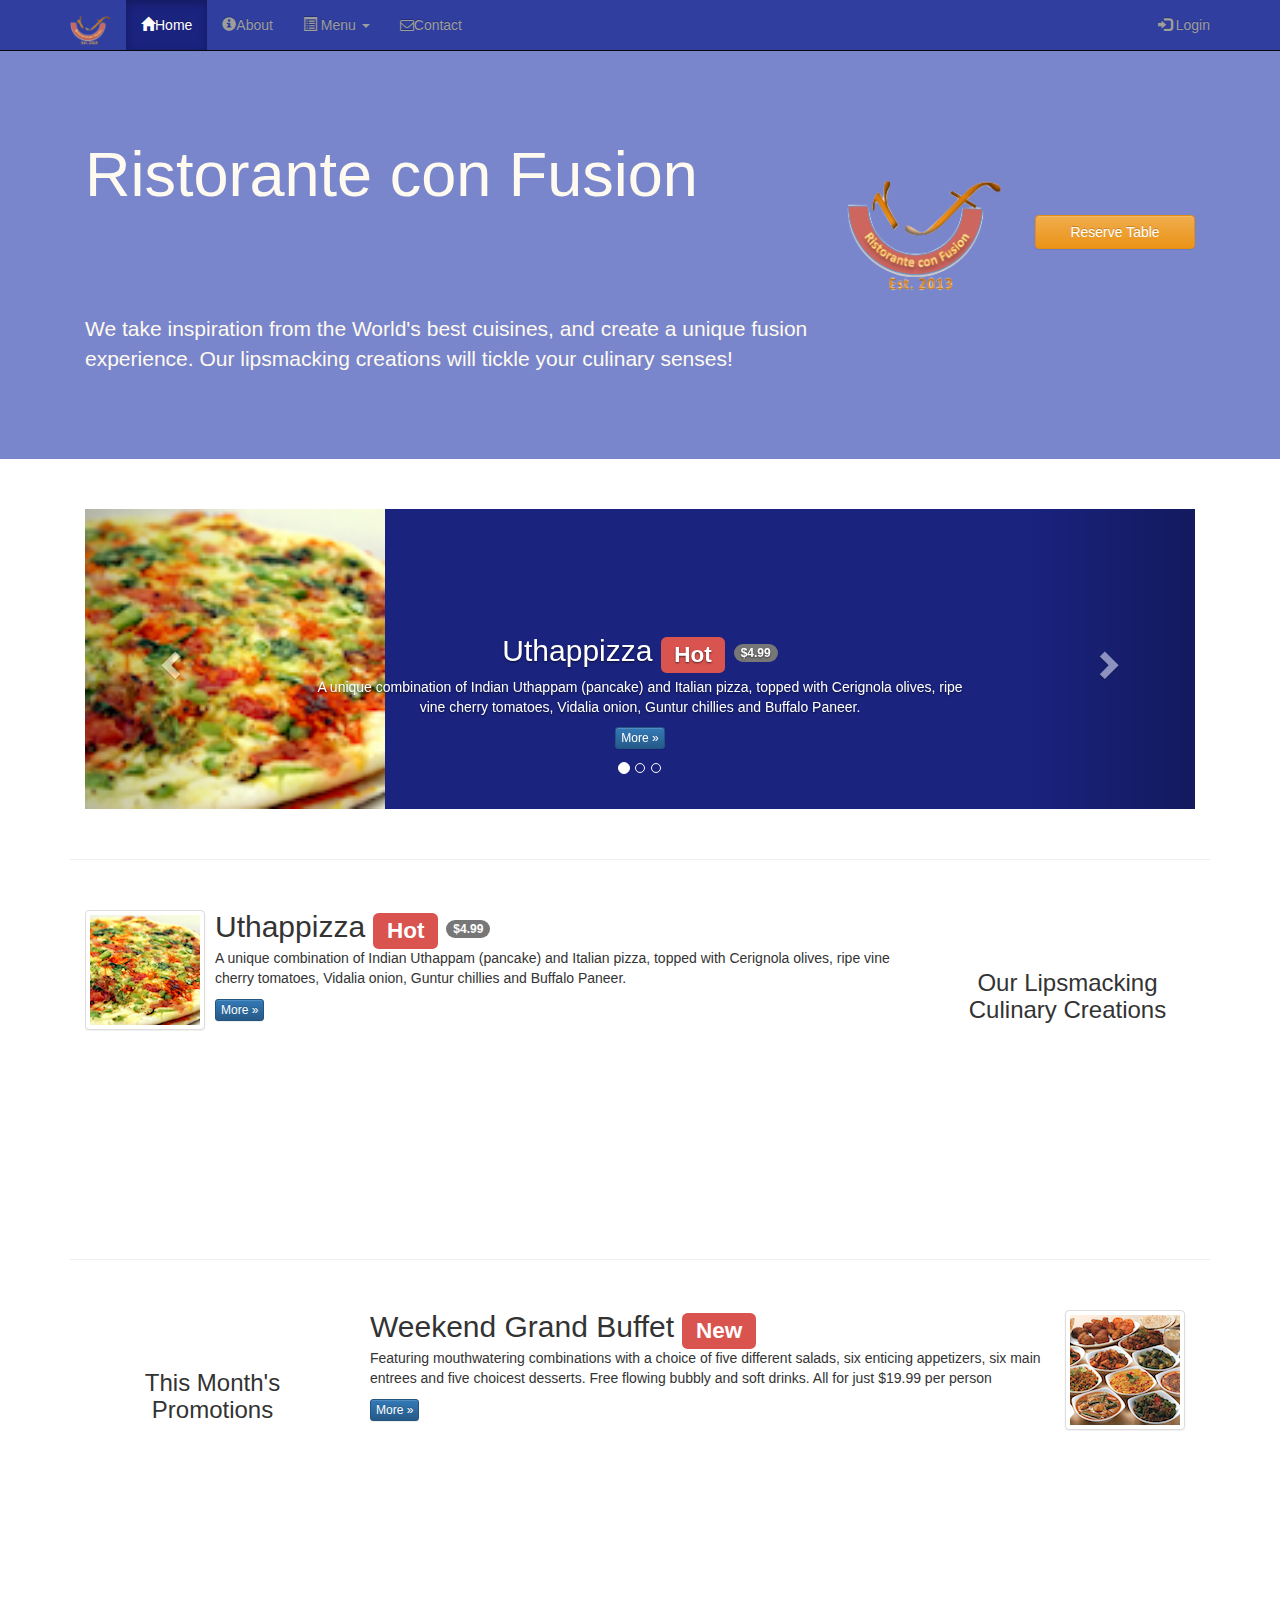
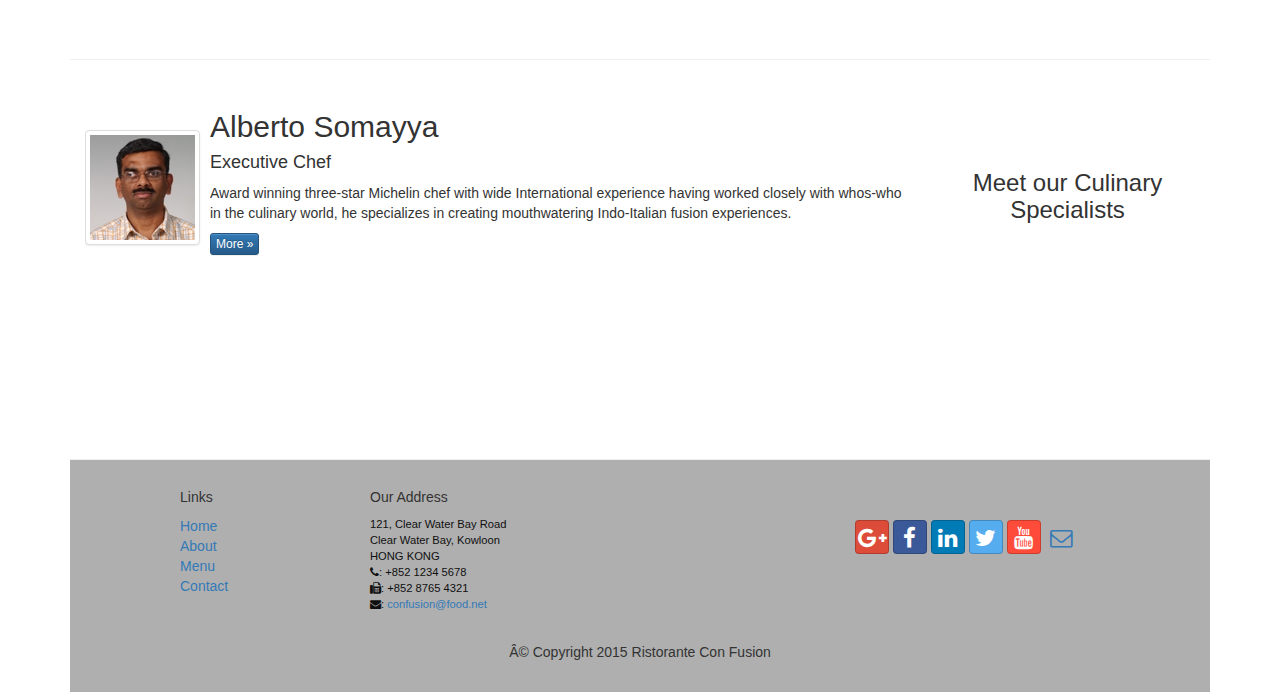
<file: conFusion/index.html>
<!DOCTYPE html>
<!-- saved from url=(0077)https://d396qusza40orc.cloudfront.net/phoenixassets/web-frameworks/index.html -->
<html lang="en">
<head>
 <meta charset="utf-8">
    <meta http-equiv="X-UA-Compatible" content="IE=edge">
    <meta name="viewport" content="width=device-width, initial-scale=1">
    <!-- The above 3 meta tags *must* come first in the head; any other head 
         content must come *after* these tags -->

    <title>Ristorante Con Fusion</title>

            <!-- Bootstrap -->
    <link href="css/bootstrap.min.css" rel="stylesheet">
    <link href="css/bootstrap-theme.min.css" rel="stylesheet">
    <link rel="stylesheet" type="text/css" href="css/mystyles.css">
       <link href="css/font-awesome.min.css" rel="stylesheet">
    <link href="css/bootstrap-social.css" rel="stylesheet">

    <!-- HTML5 shim and Respond.js for IE8 support of HTML5 elements and media queries -->
    <!-- WARNING: Respond.js doesn't work if you view the page via file:// -->
    <!--[if lt IE 9]>
      <script src="https://oss.maxcdn.com/html5shiv/3.7.2/html5shiv.min.js"></script>
      <script src="https://oss.maxcdn.com/respond/1.4.2/respond.min.js"></script>
    <![endif]-->
</head>

<body>

        <nav class="navbar navbar-inverse navbar-fixed-top" role="navigation">
            <div class="container">
               <div class="navbar-header">
                    <button type="button" class="navbar-toggle collapsed" data-toggle="collapse" data-target="#navbar" aria-expanded="false" aria-controls="navbar">
                        <span class="sr-only">Toggle navigation</span>
                        <span class="icon-bar"></span>
                        <span class="icon-bar"></span>
                        <span class="icon-bar"></span>
                    </button>
                    <a class="navbar-brand" href="index.html"><img src="img/logo.png" height=30 width=41></a>
                </div>
                <div id="navbar" class="navbar-collapse collapse">
                <ul class="nav navbar-nav">
                    <li class="active"><a href="index.html"><span class="glyphicon glyphicon-home" aria-hidden="true"></span>Home</a></li>
                    <li><a href="aboutus.html"><span class="glyphicon glyphicon-info-sign" aria-hidden="true"></span>About</a></li>
                      <li class="dropdown">
                        <a href="#" class="dropdown-toggle" data-toggle="dropdown"
                         role="button" aria-haspopup="true" aria-expanded="false"><span class="glyphicon glyphicon-list-alt" aria-hidden="true"></span>
                         Menu <span class="caret"></span></a>
                        <ul class="dropdown-menu">
                            <li><a href="#">Appetizers</a></li>
                            <li><a href="#">Main Courses</a></li>
                            <li><a href="#">Desserts</a></li>
                            <li><a href="#">Drinks</a></li>
                            <li role="separator" class="divider"></li>
                            <li class="dropdown-header">Specials</li>
                            <li><a href="#">Lunch Buffet</a></li>
                            <li><a href="#">Weekend Brunch</a></li>
                        </ul>
                     </li>
                    <li><a href="contactus.html"><i class="fa fa-envelope-o"></i>Contact</a></li>

                </ul>

                <ul class="nav navbar-nav navbar-right">
                <li><a data-toggle="modal" data-target="#loginModal"><span class="glyphicon glyphicon-log-in"></span> Login</a></li>
                	


                </ul>

                
                    </div>
                </div>
            </div>
        </nav> 
      
      <div id="loginModal" class="modal fade" role="dialog">
      <div class="modal-dialog">
      <!--Modal content-->

      <div class="modal-content">
      <div class="modal-header">
      <button type="button" class="close" data-dismiss="modal">&times;</button>

      <h4 class="modal-title">
      	
       Login

      </h4>
      	
        </div>
      	
      	<div class="modal-body">

      		<form class="form-inline">
                  <div class="form-group">
                   <label class="sr-only" for="email"> Email address</label>
                   <input type="email" class="form-control " id="email" placeholder="Enter email">
                    </div>
                   <div class="form-group">
                    <label class="sr-only" for="password"> Password</label>
                     <input type="password" class="form-control " id="pwd" placeholder="Enter password">
                     </div>
                       <div class="checkbox">
                   <label><input type="checkbox" name="approve" value=""> Remember me
                   </label>
                   </div>
                   <button type="submit" class="btn btn-info">Sign in</button> 
                   <button type="button" class="btn btn-default " data-dismiss="modal">Cancel</button>
                    
                    </form>
               </div>


          </div>
      	
          </div>
      	

 </div>


 <header class="jumbotron">

        <!-- Main component for a primary marketing message or call to action -->

        <div class="container">
            <div class="row row-header">
                <div class="col-xs-12 col-sm-8">
                    <h1>Ristorante con Fusion</h1>
                    <p style="padding:40px;"></p>
                    <p>We take inspiration from the World's best cuisines, and create a unique fusion experience. Our lipsmacking creations will tickle your culinary senses!</p>
                </div>
                <div class="col-xs-12 col-sm-2">
                    <p style="padding:20px;"></p>
                    <img src="img/logo.png" class="img-responsive">  
                </div>
                <div class="col-xs-12 col-sm-2">
                 <p style="padding:40px;"></p>
              
                <a type="button" data-toggle="modal" data-target="#reserveModal"  class="btn btn-warning btn-block" >Reserve Table</a>	

                </div>
          

             </div>
    
        </div>

             <div id="reserveModal" class="modal fade" role="dialog">
      <div class="modal-dialog">
      <!--Modal content-->

      <div class="modal-content">
      <div class="modal-header">
      <button type="button" class="close" data-dismiss="modal">&times;</button>

      <h4 class="modal-title" style="color: black;">
        
       Reserve Table

      </h4>
        
        </div>
        
        <div class="modal-body">

         <form>
     <label style="color: black;">Number of Guests </label> &nbsp;
    <div class="radio-inline">
      <label style="color: black;"> <input type="radio" name="number" => 1</label>
    </div>
    <div class="radio-inline">
      <label style="color: black;"><input type="radio" name="number"> 2</label>
    </div>
    <div class="radio-inline">
      <label style="color: black;"><input type="radio" name="number"> 3</label>
    </div>
    <div class="radio-inline">
      <label style="color: black;"><input type="radio" name="number"> 4</label>
    </div>
    <div class="radio-inline">
      <label style="color: black;"> <input type="radio" name="number"> 5</label>
    </div>
    <div class="radio-inline">
      <label style="color: black;"><input type="radio" name="number"> 6</label>
    </div>
    <br> <br>
     </form>

         <form class="form-inline">
                  
                   <label style="color: black;margin-right:23px;">Date and Time </label> &nbsp;

                  <div class="form-group  has-feedback">
    
                   <input type="text" class="form-control" id="date" placeholder="Date">
                   <span class="glyphicon glyphicon-calendar form-control-feedback" style="color: black;"></span>
                    </div>
                   

                    <div class="form-group  has-feedback">
    
                   <input type="text" class="form-control" id="time" placeholder="Time">
                   <span class="glyphicon glyphicon-time form-control-feedback" style="color: black;"></span>
                    </div>
                  
         </form> 
         <br>

            <div class="form-group">
                        <label style="color: black; margin-right:72px;">Section</label> &nbsp;
                        
                            <div class="btn-group" data-toggle="buttons">
                                <label class="btn btn-success active">
                                    <input type="radio" name="section" id="section-non-smoking" autocomplete="off" checked> Non-Smoking
                                </label>
                                <label class="btn btn-danger">
                                    <input type="radio" name="section" id="section-smoking" autocomplete="off"> Smoking
                                </label>
                            
                        </div>
                    </div>
     

         <br>


         <form class="inline">
           <div class="form-group">
          <button type="submit" class="btn btn-primary " style="margin-left:135px;">Reserve</button>
          <button type="submit" class="btn btn-default" data-dismiss="modal" style="color: black;">Cancel</button>
          </div>
         


         </form>

         <div class="alert alert-warning alert-dismissible" role="alert">
     <button type="button" class="close" data-dismiss="alert" aria-lable="Close">
     <span aria-hidden="true">&times;</span>
      
     </button>
     <strong>Warning:</strong>:Please <a href="tel+85212345678" class="alert-link"> call</a> us to reserve for more than six guests.
      
     </div>



               </div>


          </div>
        
          </div>
        

 </div>
    </header>

    <div class="container">

    <div class="row row-content">
     <div class="col-xs-12">
         <div id="mycarousel" class="carousel slide" data-ride="carousel">
          <!-- Indicators -->
                <ol class="carousel-indicators">
                    <li data-target="#mycarousel" data-slide-to="0" class="active"></li>
                    <li data-target="#mycarousel" data-slide-to="1"></li>
                    <li data-target="#mycarousel" data-slide-to="2"></li>
                </ol>
          <!--Wrapper for slides -->
    <div class="carousel-inner" role="listbox">
    <div class="item active">
    <img class="img-responsive" alt="Uthappizza" src="img/uthappizza.png">
    <div class="carousel-caption">
    <h2 >Uthappizza <span class="label label-danger">Hot</span> <span class="badge"> $4.99</span></h2>
                        <p>A unique combination of Indian Uthappam (pancake) and
                          Italian pizza, topped with Cerignola olives, ripe vine
                          cherry tomatoes, Vidalia onion, Guntur chillies and
                          Buffalo Paneer.</p>
                        <p><a class="btn btn-primary btn-xs" href="#">More &raquo;</a></p>
    	
    </div>
    </div>
    
    
    <div class="item">
    <img class="img-responsive" alt="Buffet" src="img/buffet.png" >
    <div class="carousel-caption">
      <h2>Weekend Grand Buffet <span class="label label-danger">New</span> </h2>
                        <p>Featuring mouthwatering combinations with a choice of five different salads, six enticing appetizers, six main entrees and five choicest desserts. Free flowing bubbly and soft drinks. All for just $19.99 per person </p>
                        <p><a class="btn btn-primary btn-xs" href="#">More &raquo;</a></p>
    	
    </div>
    	
    </div>
         
     <div class="item">
    <img class="img-responsive" src="img/alberto.png" alt="Alberto Somayya">
    <div class="carousel-caption">
                    <h2>Alberto Somayya</h2>
                        <h4>Executive Chef</h4>
                        <p>Award winning three-star Michelin chef with wide
                         International experience having worked closely with
                         whos-who in the culinary world, he specializes in
                          creating mouthwatering Indo-Italian fusion experiences.
                         </p>
                        <p><a class="btn btn-primary btn-xs" href="#">More &raquo;</a></p>
    	

    </div>
    </div>


    </div>
                      <!-- Controls -->
                <a class="left carousel-control" href="#mycarousel" role="button" data-slide="prev">
                    <span class="glyphicon glyphicon-chevron-left" aria-hidden="true"></span>
                    <span class="sr-only">Previous</span>
                </a>
                <a class="right carousel-control" href="#mycarousel" role="button" data-slide="next">
                    <span class="glyphicon glyphicon-chevron-right" aria-hidden="true"></span>
                    <span class="sr-only">Next</span>
                </a>


    </div>

    </div>
    </div>
    


    <div class="row row-content">
        
            <div class="col-xs-12 col-sm-3 col-sm-push-9">
                <p style="padding:20px;"></p>
                <h3 align="center">Our Lipsmacking Culinary Creations</h3>
            </div>
            <div class="col-xs-12 col-sm-9 col-sm-pull-3">
                                <div class="media">
                    <div class="media-left media-middle">
                        <a href="#">
                        <img class="media-object img-thumbnail"
                         src="img/uthappizza.png" alt="Uthappizza">
                        </a>
                    </div>
                    <div class="media-body">
                        <h2 class="media-heading">Uthappizza <span class="label label-danger">Hot</span> <span class="badge"> $4.99</span></h2>
                        <p>A unique combination of Indian Uthappam (pancake) and
                          Italian pizza, topped with Cerignola olives, ripe vine
                          cherry tomatoes, Vidalia onion, Guntur chillies and
                          Buffalo Paneer.</p>
                        <p><a class="btn btn-primary btn-xs" href="#">More &raquo;</a></p>
                    </div>
                </div>
            </div>
        

     </div>


        <div class="row row-content">
            <div class="col-xs-12 col-sm-3">
                <p style="padding:20px;"></p>
                <h3 align="center">This Month's Promotions</h3>
            </div>
            <div class="col-xs-12 col-sm-9">


                 <div class="media">
                <div class="media-body">
                        <h2 class="media-heading">Weekend Grand Buffet <span class="label label-danger">New</span> </h2>
                        <p>Featuring mouthwatering combinations with a choice of five different salads, six enticing appetizers, six main entrees and five choicest desserts. Free flowing bubbly and soft drinks. All for just $19.99 per person </p>
                        <p><a class="btn btn-primary btn-xs" href="#">More &raquo;</a></p>
                    </div>

                     <div class="media-left media-middle">
                        <a href="#">
                        <img class="media-object img-thumbnail"
                         src="img/buffet.png" alt="Buffet">
                        </a>
                    </div>

                </div>







            </div>
        </div>

        <div class="row row-content">
            <div class="col-xs-12 col-sm-3 col-sm-push-9">
                <p style="padding:20px;"></p>
                <h3 align="center">Meet our Culinary Specialists</h3>
            </div>
            <div class="col-xs-12 col-sm-9 col-sm-pull-3">
                                <div class="media">
                    <div class="media-left media-middle">
                        <a href="#">
                        <img class="media-object img-thumbnail"
                         src="img/alberto.png" alt="Alberto Somayya">
                        </a>
                    </div>
                    <div class="media-body">
                        <h2 class="media-heading">Alberto Somayya</h2>
                        <h4>Executive Chef</h4>
                        <p>Award winning three-star Michelin chef with wide
                         International experience having worked closely with
                         whos-who in the culinary world, he specializes in
                          creating mouthwatering Indo-Italian fusion experiences.
                         </p>
                        <p><a class="btn btn-primary btn-xs" href="#">More &raquo;</a></p>
                    </div>
                </div>
            </div>
        </div>
    
    </div>



    <footer>
        <div class="container">
            <div class="row row-footer">             
                <div class="col-xs-5 col-xs-offset-1 col-sm-2 col-sm-offset-1">
                    <h5>Links</h5>
                    <ul class="list-unstyled">
                        <li><a href="https://d396qusza40orc.cloudfront.net/phoenixassets/web-frameworks/index.html#">Home</a></li>
                        <li><a href="https://d396qusza40orc.cloudfront.net/phoenixassets/web-frameworks/index.html#">About</a></li>
                        <li><a href="https://d396qusza40orc.cloudfront.net/phoenixassets/web-frameworks/index.html#">Menu</a></li>
                        <li><a href="https://d396qusza40orc.cloudfront.net/phoenixassets/web-frameworks/index.html#">Contact</a></li>
                    </ul>
                </div>
                <div class="col-xs-6 col-sm-5">
                    <h5>Our Address</h5>
                    <address>
		              121, Clear Water Bay Road<br>
		              Clear Water Bay, Kowloon<br>
		              HONG KONG<br>
		              <i class="fa fa-phone"></i>: +852 1234 5678<br>
		              <i class="fa fa-fax"></i>: +852 8765 4321<br>
		              <i class="fa fa-envelope"></i>: <a href="mailto:confusion@food.net">confusion@food.net</a>
		           </address>
                </div>
                <div class="col-xs-12 col-sm-4">
                    <div class="nav navbar-nav" style="padding: 40px 10px;">
                        <a class="btn btn-social-icon btn-google-plus" href="http://google.com/+"><i class="fa fa-google-plus"></i></a>
                        <a class="btn btn-social-icon btn-facebook" href="http://www.facebook.com/profile.php?id="><i class="fa fa-facebook"></i></a>
                        <a class="btn btn-social-icon btn-linkedin" href="http://www.linkedin.com/in/"><i class="fa fa-linkedin"></i></a>
                        <a class="btn btn-social-icon btn-twitter" href="http://twitter.com/"><i class="fa fa-twitter"></i></a>
                        <a class="btn btn-social-icon btn-youtube" href="http://youtube.com/"><i class="fa fa-youtube"></i></a>
                         <a class="btn btn-social-icon " href="mailto:"><i class="fa fa-envelope-o"></i></a>
                      
                        
                    </div>
                </div>
                <div class="col-xs-12">
                    <p style="padding:10px;"></p>
                    <p align="center">Â© Copyright 2015 Ristorante Con Fusion</p>
                </div>
            </div>
        </div>
    </footer>

 <!-- jQuery (necessary for Bootstrap's JavaScript plugins) -->
    <script src="https://ajax.googleapis.com/ajax/libs/jquery/1.11.3/jquery.min.js"></script>
    <!-- Include all compiled plugins (below), or include individual files as needed -->
    <script src="js/bootstrap.min.js"></script>
       <script>
        $(document).ready(function(){
        $('[data-toggle="tooltip"]').tooltip();
         });
    </script>

</body>


</html>
</file>
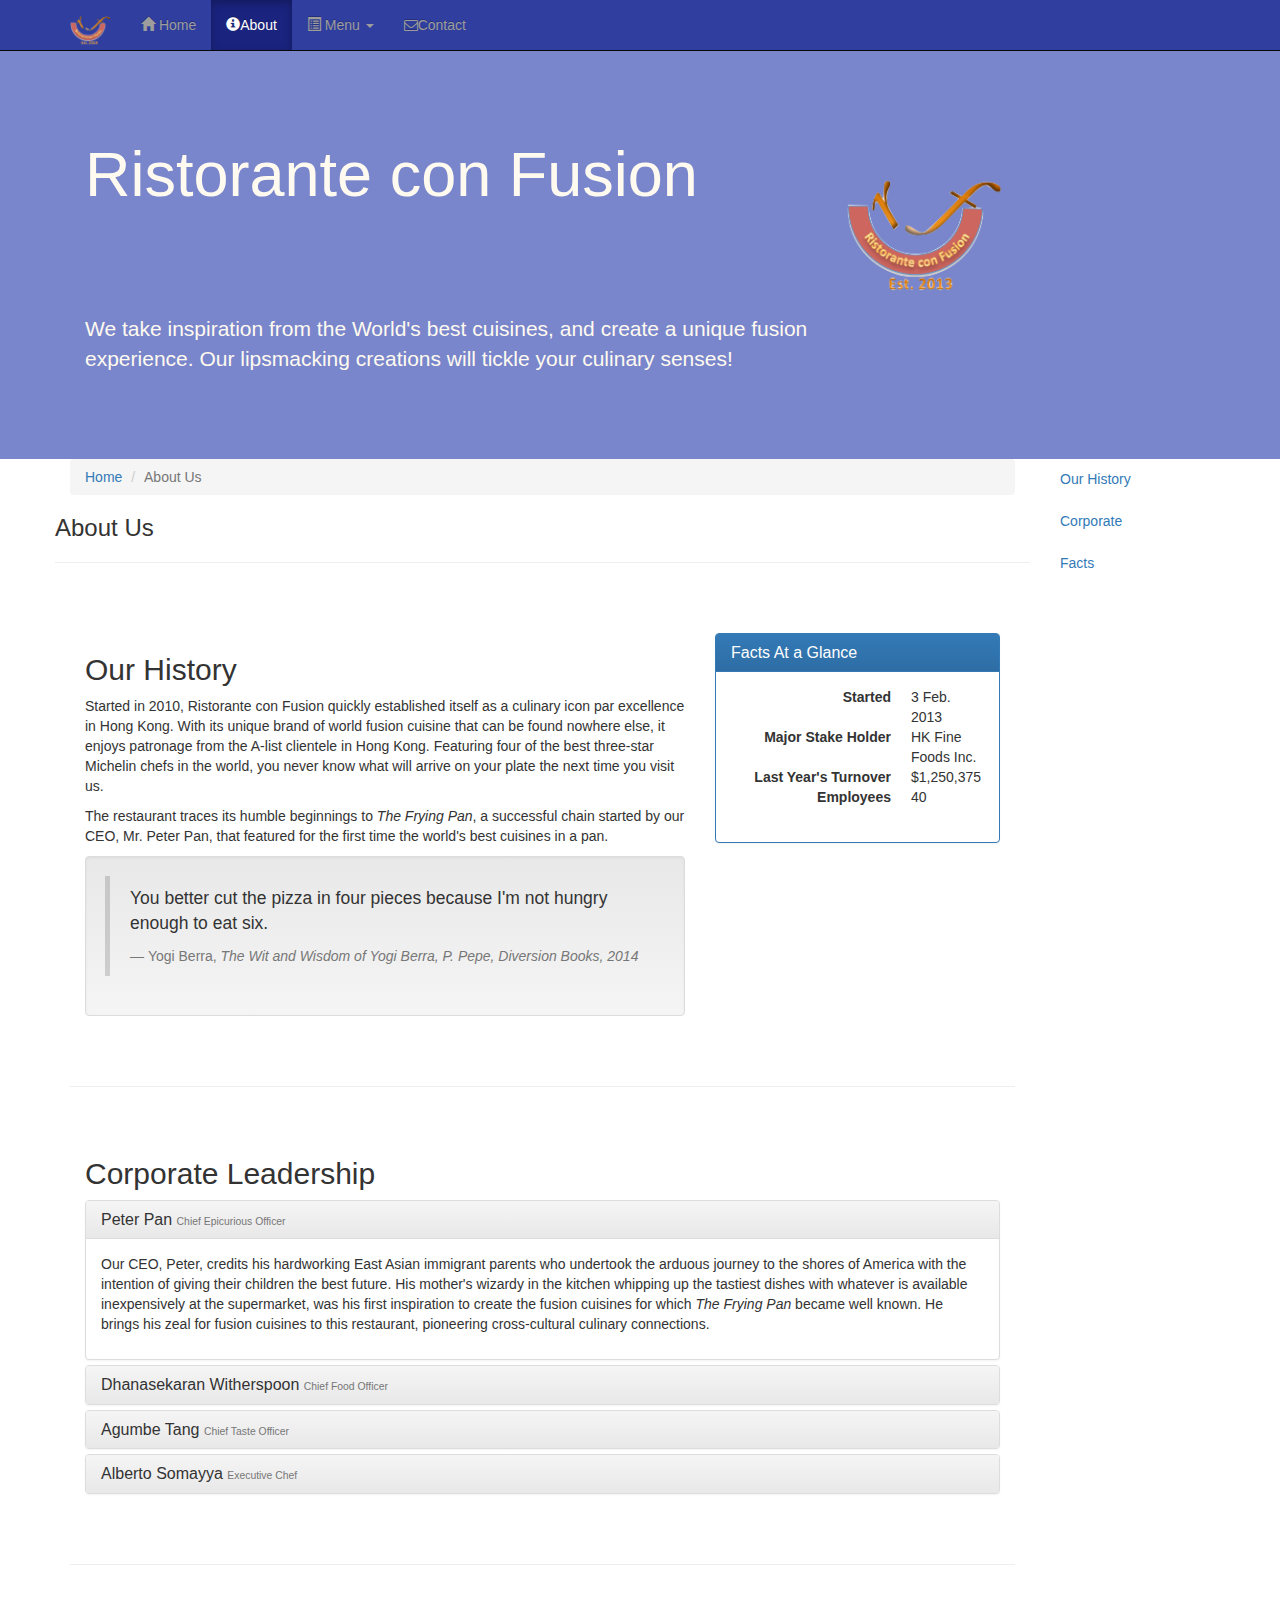
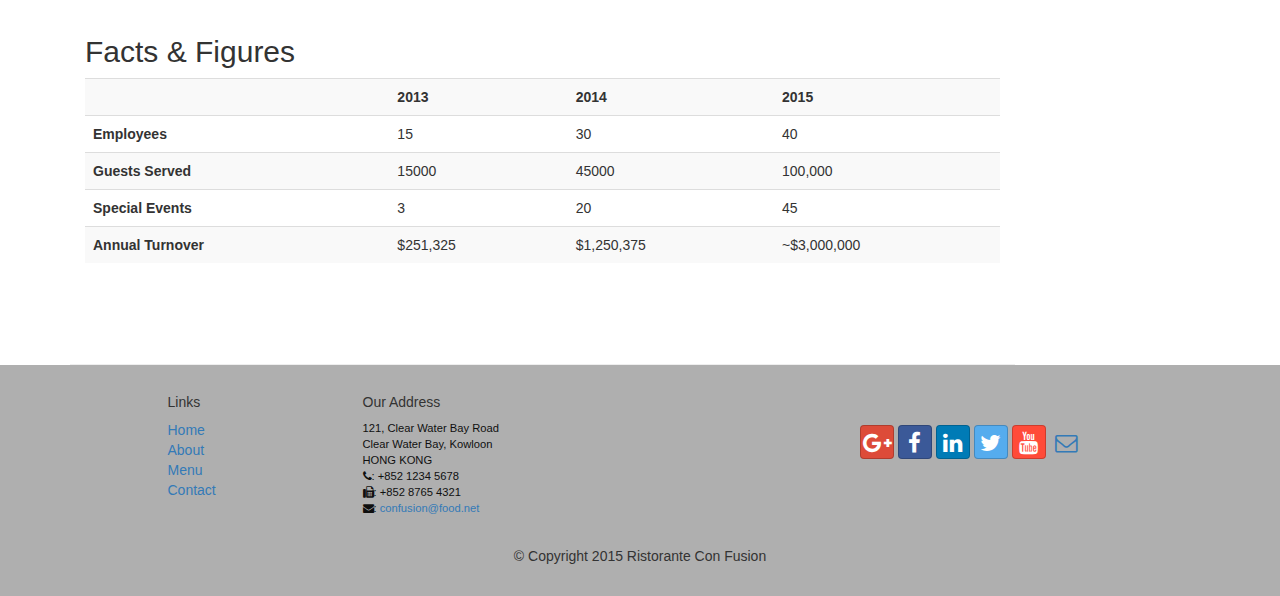
<file: conFusion/aboutus.html>
<!DOCTYPE html>
<html lang="en">

<head>
     <meta charset="utf-8">
    <meta http-equiv="X-UA-Compatible" content="IE=edge">
    <meta name="viewport" content="width=device-width, initial-scale=1">
    <!-- The above 3 meta tags *must* come first in the head; any other head 
         content must come *after* these tags -->
    <title>Ristorante Con Fusion: About Us</title>
        <!-- Bootstrap -->
    <link href="css/bootstrap.min.css" rel="stylesheet">
    <link href="css/bootstrap-theme.min.css" rel="stylesheet">
    <link href="css/font-awesome.min.css" rel="stylesheet">
    <link href="css/bootstrap-social.css" rel="stylesheet">
    <link href="css/mystyles.css" rel="stylesheet">

    <!-- HTML5 shim and Respond.js for IE8 support of HTML5 elements and media queries -->
    <!-- WARNING: Respond.js doesn't work if you view the page via file:// -->
    <!--[if lt IE 9]>
      <script src="https://oss.maxcdn.com/html5shiv/3.7.2/html5shiv.min.js"></script>
      <script src="https://oss.maxcdn.com/respond/1.4.2/respond.min.js"></script>
    <![endif]-->
</head>

<body  data-spy="scroll" data-target="#myScrollspy" data-offset="200">
    <nav class="navbar navbar-inverse navbar-fixed-top" role="navigation">
        <div class="container">
            <div class="navbar-header">
                <button type="button" class="navbar-toggle collapsed" data-toggle="collapse" data-target="#navbar" aria-expanded="false" aria-controls="navbar">
                    <span class="sr-only">Toggle navigation</span>
                    <span class="icon-bar"></span>
                    <span class="icon-bar"></span>
                    <span class="icon-bar"></span>
                </button>
                <a class="navbar-brand" href="index.html"><img src="img/logo.png" height=30 width=41></a>
            </div>
            <div id="navbar" class="navbar-collapse collapse">
                <ul class="nav navbar-nav">
                    <li ><a href="index.html"><span class="glyphicon glyphicon-home"
                         aria-hidden="true"></span> Home</a></li>
                    <li class="active"><a href="#"><span class="glyphicon glyphicon-info-sign" aria-hidden="true"></span>About</a></li>
                    <li class="dropdown">
                        <a href="#" class="dropdown-toggle" data-toggle="dropdown"
                         role="button" aria-haspopup="true" aria-expanded="false"><span class="glyphicon glyphicon-list-alt" aria-hidden="true"></span>
                         Menu <span class="caret"></span></a>
                        <ul class="dropdown-menu">
                            <li><a href="#">Appetizers</a></li>
                            <li><a href="#">Main Courses</a></li>
                            <li><a href="#">Desserts</a></li>
                            <li><a href="#">Drinks</a></li>
                            <li role="separator" class="divider"></li>
                            <li class="dropdown-header">Specials</li>
                            <li><a href="#">Lunch Buffet</a></li>
                            <li><a href="#">Weekend Brunch</a></li>
                        </ul>
                    </li>
                    <li><a href="contactus.html"><i class="fa fa-envelope-o"></i>Contact</a></li>
                </ul>
            </div>
        </div>
    </nav>  
    <header class="jumbotron">

        <!-- Main component for a primary marketing message or call to action -->

        <div class="container">
            <div class="row row-header">
                <div class="col-xs-12 col-sm-8">
                    <h1>Ristorante con Fusion</h1>
                    <p style="padding:40px;"></p>
                    <p>We take inspiration from the World's best cuisines, and create a unique fusion experience. Our lipsmacking creations will tickle your culinary senses!</p>
                </div>
                <div class="col-xs-12 col-sm-2">
                    <p style="padding:20px;"></p>
                    <img src="img/logo.png" class="img-responsive">  
                </div>
            </div>
        </div>
    </header>

    <div class="container">
        <div class="row">
            <div class="col-xs-12 col-sm-10">
        <div class="row">
            <div class="col-xs-12">
               <ul class="breadcrumb">
               <li><a href="index.html">Home</a></li>
        
               <li class="active">About Us</li>
</ul>
            </div>
            <div>
               <h3>About Us</h3>
               <hr>
            </div>
        </div>
        
        <div  id="history" class="row row-content"> 
            <div class="col-xs-12 col-sm-6 col-lg-8">
                <h2>Our History</h2>
                <p>Started in 2010, Ristorante con Fusion quickly established itself as a culinary icon par excellence in Hong Kong. With its unique brand of world fusion cuisine that can be found nowhere else, it enjoys patronage from the A-list clientele in Hong Kong.  Featuring four of the best three-star Michelin chefs in the world, you never know what will arrive on your plate the next time you visit us.</p>
                <p>The restaurant traces its humble beginnings to <em>The Frying Pan</em>, a successful chain started by our CEO, Mr. Peter Pan, that featured for the first time the world's best cuisines in a pan.</p>

                    <div class="well">
                    <blockquote>
                        <p>You better cut the pizza in four pieces because
                            I'm not hungry enough to eat six.</p>
                        <footer>Yogi Berra,
                          <cite>The Wit and Wisdom of Yogi Berra,
                            P. Pepe, Diversion Books, 2014</cite>
                        </footer>
                    </blockquote>
                </div>

            </div>
            <div class="col-xs-12 col-sm-6 col-lg-4">
                                <div class="panel panel-primary">
                    <div class="panel-heading">
                        <h3 class="panel-title">Facts At a Glance </h3>
                    </div>
                    <div class="panel-body">
                        <dl class="dl-horizontal">
                            <dt>Started</dt>
                            <dd>3 Feb. 2013</dd>
                            <dt>Major Stake Holder</dt>
                            <dd>HK Fine Foods Inc.</dd>
                            <dt>Last Year's Turnover</dt>
                            <dd>$1,250,375</dd>
                            <dt>Employees</dt>
                            <dd>40</dd>
                       </dl>
                    </div>
                </div>

            </div>
        </div>


        <div id="corporate" class="row row-content" >
            <div class="col-xs-12 ">

                <h2>Corporate Leadership</h2>
                   <div class="panel-group" id="accordion" role="tablist" aria-multiselectable="true">
                
                       <div class="panel panel-default">
                        <div class="panel-heading" role="tab" id="headingPeter">
                            <h3 class="panel-title">
                                <a role="button" data-toggle="collapse"
                                     data-parent="#accordion" href="#peter"
                                     aria-expanded="true" aria-controls="peter">
                                    Peter Pan <small>Chief Epicurious Officer</small></a>
                            </h3>
                        </div>
                        <div role="tabpanel" class="panel-collapse collapse in"
                             id="peter"    aria-labelledby="headingPeter">
                            <div class="panel-body">
                                <p>Our CEO, Peter, credits his hardworking East Asian immigrant parents who undertook the arduous journey to the shores of America with the intention of giving their children the best future. His mother's wizardy in the kitchen whipping up the tastiest dishes with whatever is available inexpensively at the supermarket, was his first inspiration to create the fusion cuisines for which <em>The Frying Pan</em> became well known. He brings his zeal for fusion cuisines to this restaurant, pioneering cross-cultural culinary connections.  </p>
                            </div>
                        </div>
                    </div>

                          <div class="panel panel-default">
                        <div class="panel-heading" role="tab" id="headingDanny">
                            <h3 class="panel-title">
                                <a role="button" data-toggle="collapse"
                                     data-parent="#accordion" href="#danny"
                                     aria-expanded="true" aria-controls="danny">
                                    Dhanasekaran Witherspoon  <small>Chief Food Officer</small></a>
                            </h3>
                        </div>
                        <div role="tabpanel" class="panel-collapse collapse"
                             id="danny"    aria-labelledby="headingDanny">
                            <div class="panel-body">
                                <p>Our CFO, Danny, as he is affectionately referred to by his colleagues, comes from a long established family tradition in farming and produce. His experiences growing up on a farm in the Australian outback gave him great appreciation for varieties of food sources. As he puts it in his own words, <em>Everything that runs, wins, and everything that stays, pays!</em>  </p>
                            </div>
                        </div>
                    </div>

                        <div class="panel panel-default">
                        <div class="panel-heading" role="tab" id="headingAgumbe">
                            <h3 class="panel-title">
                                <a role="button" data-toggle="collapse"
                                     data-parent="#accordion" href="#agumbe"
                                     aria-expanded="true" aria-controls="agumbe">
                                    Agumbe Tang <small>Chief Taste Officer</small></a>
                            </h3>
                        </div>
                        <div role="tabpanel" class="panel-collapse collapse"
                             id="agumbe"    aria-labelledby="headingAgumbe">
                            <div class="panel-body">
                              <p>Blessed with the most discerning gustatory sense, Agumbe, our CFO, personally ensures that every dish that we serve meets his exacting tastes. Our chefs dread the tongue lashing that ensues if their dish does not meet his exacting standards. He lives by his motto, <em>You click only if you survive my lick.</em></p>
                            </div>
                        </div>
                    </div>

                       <div class="panel panel-default">
                        <div class="panel-heading" role="tab" id="headingAlberto">
                            <h3 class="panel-title">
                                <a role="button" data-toggle="collapse"
                                     data-parent="#accordion" href="#alberto"
                                     aria-expanded="true" aria-controls="alberto">
                                    Alberto Somayya <small>Executive Chef</small></a>
                            </h3>
                        </div>
                        <div role="tabpanel" class="panel-collapse collapse "
                             id="alberto"    aria-labelledby="headingAlberto">
                            <div class="panel-body">
                             <p>Award winning three-star Michelin chef with wide International experience having worked closely with whos-who in the culinary world, he specializes in creating mouthwatering Indo-Italian fusion experiences. He says, <em>Put together the cuisines from the two craziest cultures, and you get a winning hit! Amma Mia!</em></p>
                            </div>
                        </div>
                    </div>
                 
          


            </div>
           
            </div>
            

       </div>

         <div id="facts" class="row row-content">
            <div class="col-xs-12">
                <h2>Facts &amp; Figures</h2>
                  <div class="table-responsive">
                <table class="table table-striped">
                    <tr>
                        <td>&nbsp;</td>
                        <th>2013</th>
                        <th>2014</th>
                        <th>2015</th>
                    </tr>
                    <tr>
                        <th>Employees</th>
                        <td>15</td>
                        <td>30</td>
                        <td>40</td>
                    </tr>
                    <tr>
                        <th>Guests Served</th>
                        <td>15000</td>
                        <td>45000</td>
                        <td>100,000</td>
                    </tr>
                    <tr>
                        <th>Special Events</th>
                        <td>3</td>
                        <td>20</td>
                        <td>45</td>
                    </tr>
                    <tr>
                        <th>Annual Turnover</th>
                        <td>$251,325</td>
                        <td>$1,250,375</td>
                        <td>~$3,000,000</td>
                    </tr>
                </table>
                </div>


            </div>
           
       </div>

    </div>
             <nav class="hidden-xs col-sm-2" id="myScrollspy">
            <ul class="nav nav-pills nav-stacked" data-spy="affix" data-offset-top="400">
                <li><a href="#history">Our History</a></li>
                <li><a href="#corporate">Corporate</a></li>
                <li><a href="#facts">Facts</a></li>
            </ul>
        </nav>

   

    </div>
    </div>

    <footer class="row-footer">
        <div class="container">
            <div class="row">             
                <div class="col-xs-5 col-xs-offset-1 col-sm-2 col-sm-offset-1">
                    <h5>Links</h5>
                    <ul class="list-unstyled">
                        <li><a href="#">Home</a></li>
                        <li><a href="#">About</a></li>
                        <li><a href="#">Menu</a></li>
                        <li><a href="#">Contact</a></li>
                    </ul>
                </div>
                <div class="col-xs-6 col-sm-5">
                    <h5>Our Address</h5>
                    <address>
		              121, Clear Water Bay Road<br>
		              Clear Water Bay, Kowloon<br>
		              HONG KONG<br>
		              <i class="fa fa-phone"></i>: +852 1234 5678<br>
		              <i class="fa fa-fax"></i>: +852 8765 4321<br>
		              <i class="fa fa-envelope"></i>: 
                        <a href="mailto:confusion@food.net">confusion@food.net</a>
		           </address>
                </div>
                <div class="col-xs-12 col-sm-4">
                    <div class="nav navbar-nav" style="padding: 40px 10px;">
                        <a class="btn btn-social-icon btn-google-plus" href="http://google.com/+"><i class="fa fa-google-plus"></i></a>
                        <a class="btn btn-social-icon btn-facebook" href="http://www.facebook.com/profile.php?id="><i class="fa fa-facebook"></i></a>
                        <a class="btn btn-social-icon btn-linkedin" href="http://www.linkedin.com/in/"><i class="fa fa-linkedin"></i></a>
                        <a class="btn btn-social-icon btn-twitter" href="http://twitter.com/"><i class="fa fa-twitter"></i></a>
                        <a class="btn btn-social-icon btn-youtube" href="http://youtube.com/"><i class="fa fa-youtube"></i></a>
                        <a class="btn btn-social-icon" href="mailto:"><i class="fa fa-envelope-o"></i></a>
                    </div>
                </div>
                <div class="col-xs-12">
                    <p style="padding:10px;"></p>
                    <p align=center>© Copyright 2015 Ristorante Con Fusion</p>
                </div>

            </div>
        </div>
    </footer>
    <!-- jQuery (necessary for Bootstrap's JavaScript plugins) -->
    <script src="https://ajax.googleapis.com/ajax/libs/jquery/1.11.3/jquery.min.js"></script>
    <!-- Include all compiled plugins (below), or include individual files as needed -->
    <script src="js/bootstrap.min.js"></script>
</body>

</html>
</file>
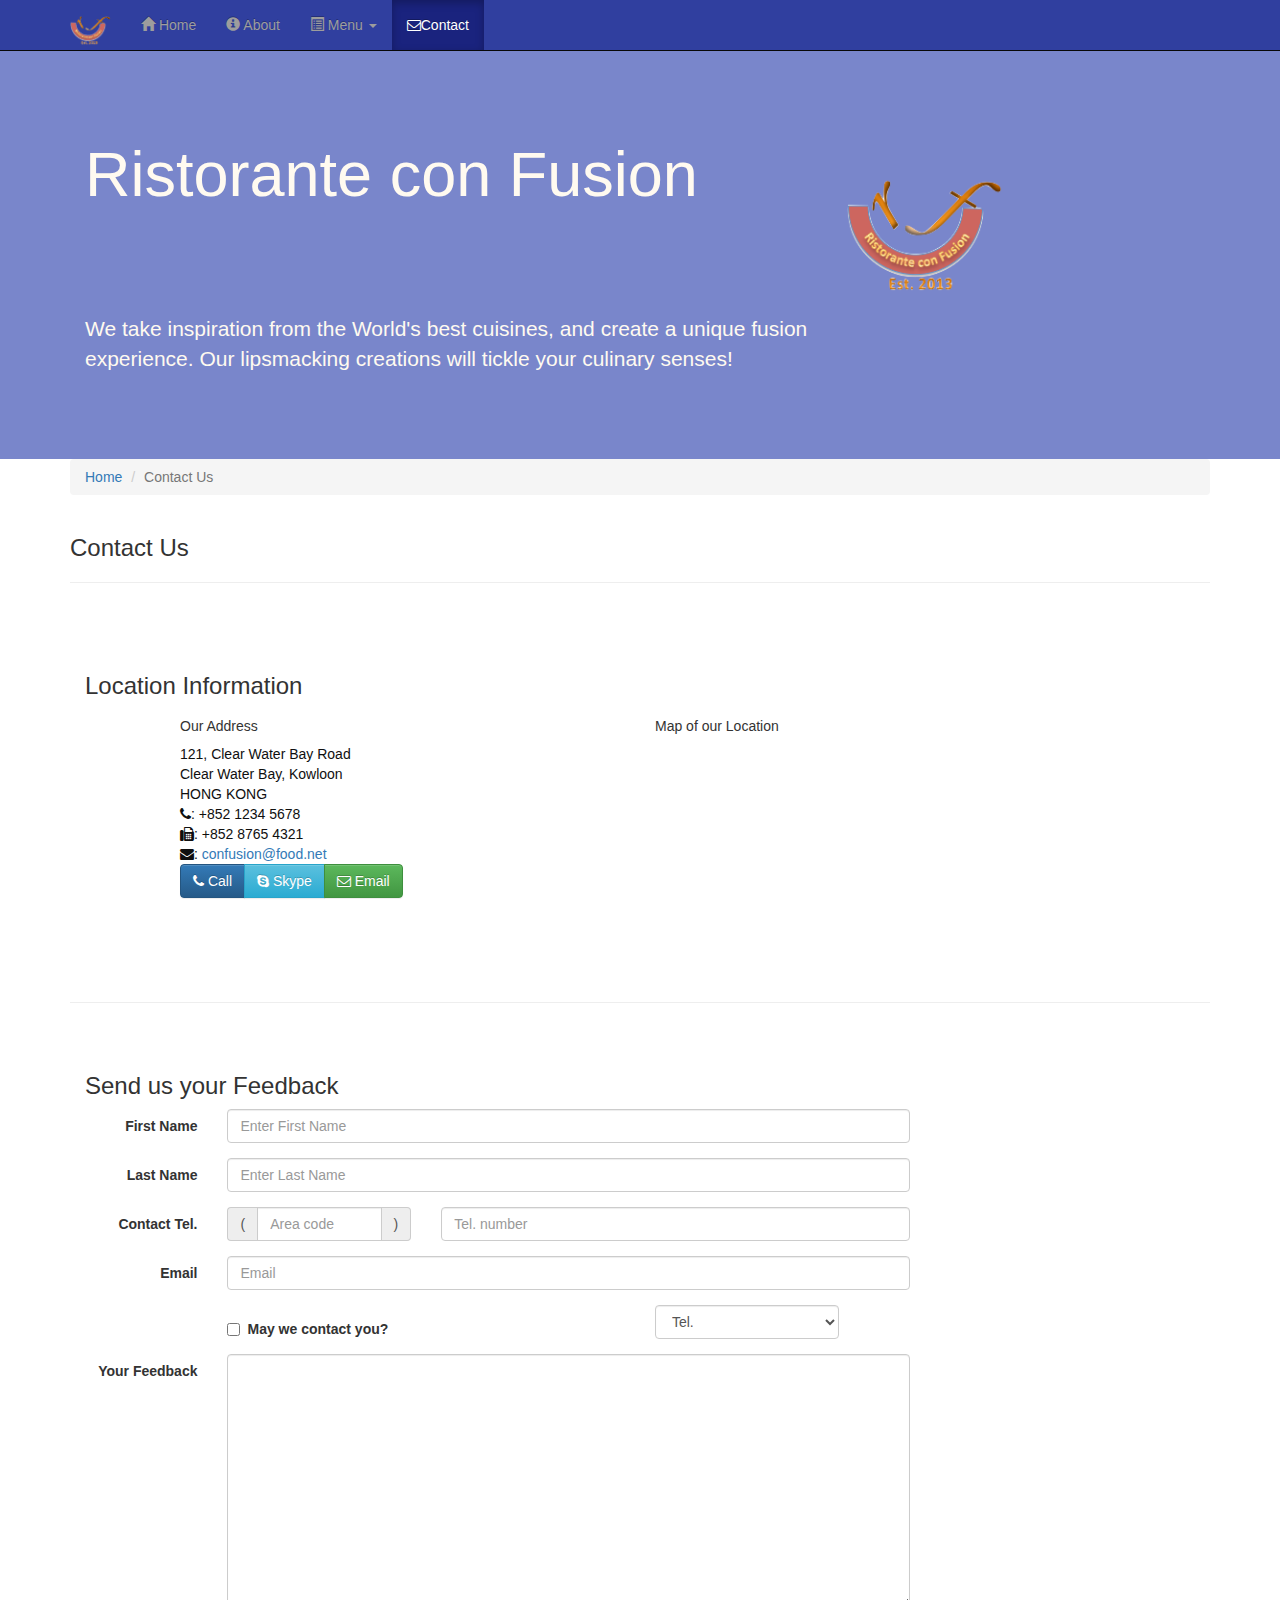
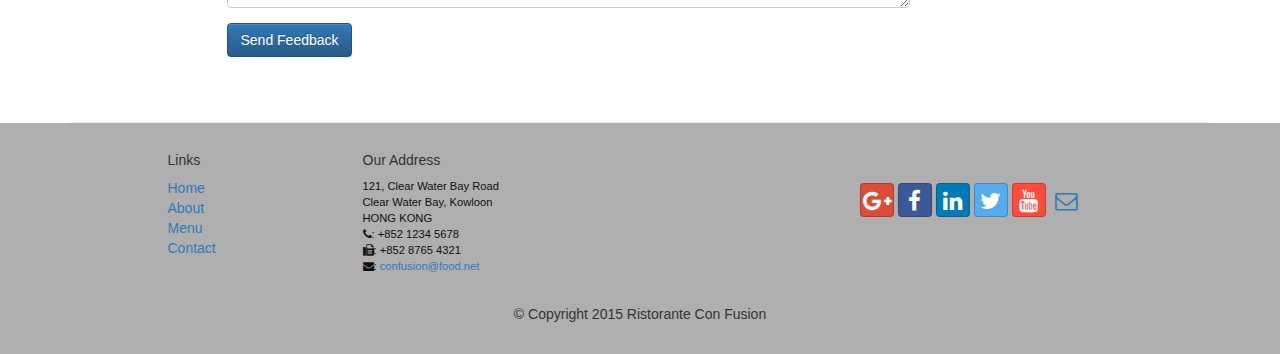
<file: conFusion/contactus.html>
<!DOCTYPE html>
<html lang="en">

<head>
     <meta charset="utf-8">
    <meta http-equiv="X-UA-Compatible" content="IE=edge">
    <meta name="viewport" content="width=device-width, initial-scale=1">
    <!-- The above 3 meta tags *must* come first in the head; any other head 
         content must come *after* these tags -->
    <title>Ristorante Con Fusion: About Us</title>
        <!-- Bootstrap -->
    <link href="css/bootstrap.min.css" rel="stylesheet">
    <link href="css/bootstrap-theme.min.css" rel="stylesheet">
    <link href="css/font-awesome.min.css" rel="stylesheet">
    <link href="css/bootstrap-social.css" rel="stylesheet">
    <link href="css/mystyles.css" rel="stylesheet">

    <!-- HTML5 shim and Respond.js for IE8 support of HTML5 elements and media queries -->
    <!-- WARNING: Respond.js doesn't work if you view the page via file:// -->
    <!--[if lt IE 9]>
      <script src="https://oss.maxcdn.com/html5shiv/3.7.2/html5shiv.min.js"></script>
      <script src="https://oss.maxcdn.com/respond/1.4.2/respond.min.js"></script>
    <![endif]-->
</head>

<body>
    <nav class="navbar navbar-inverse navbar-fixed-top" role="navigation">
        <div class="container">
            <div class="navbar-header">
                <button type="button" class="navbar-toggle collapsed" data-toggle="collapse" data-target="#navbar" aria-expanded="false" aria-controls="navbar">
                    <span class="sr-only">Toggle navigation</span>
                    <span class="icon-bar"></span>
                    <span class="icon-bar"></span>
                    <span class="icon-bar"></span>
                </button>
                <a class="navbar-brand" href="index.html"><img src="img/logo.png" height=30 width=41></a>
            </div>
            <div id="navbar" class="navbar-collapse collapse">
                <ul class="nav navbar-nav">
                    <li><a href="index.html"><span class="glyphicon glyphicon-home"
                         aria-hidden="true"></span> Home</a></li>
                    <li><a href="aboutus.html">
                        <span class="glyphicon glyphicon-info-sign"
                         aria-hidden="true"></span> About</a></li>
                    <li class="dropdown">
                        <a href="#" class="dropdown-toggle" data-toggle="dropdown"
                         role="button" aria-haspopup="true" aria-expanded="false"><span class="glyphicon glyphicon-list-alt" aria-hidden="true"></span> 
                         Menu <span class="caret"></span></a>
                        <ul class="dropdown-menu">
                            <li><a href="#">Appetizers</a></li>
                            <li><a href="#">Main Courses</a></li>
                            <li><a href="#">Desserts</a></li>
                            <li><a href="#">Drinks</a></li>
                            <li role="separator" class="divider"></li>
                            <li class="dropdown-header">Specials</li>
                            <li><a href="#">Lunch Buffet</a></li>
                            <li><a href="#">Weekend Brunch</a></li>
                        </ul>
                    </li>
                    <li class="active"><a href="contactus.html"><i class="fa fa-envelope-o"></i>Contact</a></li>
                </ul>
            </div>
        </div>
    </nav>  
    <header class="jumbotron">

        <!-- Main component for a primary marketing message or call to action -->

        <div class="container">
            <div class="row row-header">
                <div class="col-xs-12 col-sm-8">
                    <h1>Ristorante con Fusion</h1>
                    <p style="padding:40px;"></p>
                    <p>We take inspiration from the World's best cuisines, and create a unique fusion experience. Our lipsmacking creations will tickle your culinary senses!</p>
                </div>
                <div class="col-xs-12 col-sm-2">
                    <p style="padding:20px;"></p>
                    <img src="img/logo.png" class="img-responsive">  
                </div>
            </div>
        </div>
    </header>

    <div class="container">
        <div class="row">
            <div class="col-xs-12">
               <ul class="breadcrumb">
                   <li><a href="index.html">Home</a></li>
                   <li class="active">Contact Us</li>
               </ul>
            </div>
            <div class="col-xs-12">
               <h3>Contact Us</h3>
               <hr>
            </div>
        </div>
        
        <div class="row row-content">
           <div class="col-xs-12">
              <h3>Location Information</h3> 
           </div>
            <div class="col-xs-12 col-sm-4 col-sm-offset-1">
                   <h5>Our Address</h5>
                    <address style="font-size: 100%">
		              121, Clear Water Bay Road<br>
		              Clear Water Bay, Kowloon<br>
		              HONG KONG<br>
		              <i class="fa fa-phone"></i>: +852 1234 5678<br>
		              <i class="fa fa-fax"></i>: +852 8765 4321<br>
		              <i class="fa fa-envelope"></i>: 
                        <a href="mailto:confusion@food.net">confusion@food.net</a>
		           </address>
            </div>
            <div class="col-xs-12 col-sm-6 col-sm-offset-1">
                <h5>Map of our Location</h5>
            </div>
            <div class="col-xs-12 col-sm-11 col-sm-offset-1">
                <div class="btn-group" role="group" aria-label="...">
                    <a type="button" class="btn btn-primary" href="tel:+85212345678"><i class="fa fa-phone"></i> Call</a>
                    <a type="button" class="btn btn-info"><i class="fa fa-skype"></i> Skype</a>
                    <a type="button" class="btn btn-success" href="mailto:confusion@food.net"><i class="fa fa-envelope-o"></i> Email</a>
                </div>
            </div>
        </div>

        <div class="row row-content">
           <div class="col-xs-12">
              <h3>Send us your Feedback</h3> 
           </div>
            <div class="col-xs-12 col-sm-9">
                                <form class="form-horizontal" role="form">
                    <div class="form-group">
                        <label for="firstname" class="col-sm-2 control-label">First Name</label>                        <div class="col-sm-10">
                        <input type="text" class="form-control" id="firstname" name="firstname" placeholder="Enter First Name">
                        </div>
                    </div>
                    <div class="form-group">
                        <label for="lastname" class="col-sm-2 control-label">Last Name</label>
                        <div class="col-sm-10">
                            <input type="text" class="form-control" id="lastname" name="lastname" placeholder="Enter Last Name">
                        </div>
                    </div>
                                        <div class="form-group">
                        <label for="telnum" class="col-xs-12 col-sm-2 control-label">Contact Tel.</label>
                        <div class="col-xs-5 col-sm-4 col-md-3">
                            <div class="input-group">
                                <div class="input-group-addon">(</div>
                                    <input type="tel" class="form-control" id="areacode" name="areacode" placeholder="Area code">
                                <div class="input-group-addon">)</div>
                            </div>
                        </div>
                        <div class="col-xs-7 col-sm-6 col-md-7">
                                    <input type="tel" class="form-control" id="telnum" name="telnum" placeholder="Tel. number">
                        </div>
                    </div>
                    <div class="form-group">
                        <label for="emailid" class="col-sm-2 control-label">Email</label>
                        <div class="col-sm-10">
                            <input type="email" class="form-control" id="emailid" name="emailid" placeholder="Email">
                        </div>
                    </div>

                         <div class="form-group">
                       <div class="checkbox col-sm-5 col-sm-offset-2">
                            <label class="checkbox-inline">
                                <input type="checkbox" name="approve" value="">
                                <strong>May we contact you?</strong>
                            </label>
                        </div>
                        <div class="col-sm-3 col-sm-offset-1">
                            <select class="form-control">
                                <option>Tel.</option>
                                <option>Email</option>
                            </select>
                        </div>
                    </div>

                                        <div class="form-group">
                        <label for="feedback" class="col-sm-2 control-label">Your Feedback</label>
                        <div class="col-sm-10">
                            <textarea class="form-control" id="feedback" name="feedback" rows="12"></textarea>
                        </div>
                    </div>

                                        <div class="form-group">
                        <div class="col-sm-offset-2 col-sm-10">
                            <button type="submit" class="btn btn-primary">Send Feedback</button>
                        </div>
                    </div>

                </form>

            </div>

             <div class="col-xs-12 col-sm-3">
                <p style="padding:20px;"></p>
            </div>
       </div>

    </div>

    <footer class="row-footer">
        <div class="container">
            <div class="row">             
                <div class="col-xs-5 col-xs-offset-1 col-sm-2 col-sm-offset-1">
                    <h5>Links</h5>
                    <ul class="list-unstyled">
                        <li><a href="#">Home</a></li>
                        <li><a href="#">About</a></li>
                        <li><a href="#">Menu</a></li>
                        <li><a href="#">Contact</a></li>
                    </ul>
                </div>
                <div class="col-xs-6 col-sm-5">
                    <h5>Our Address</h5>
                    <address>
		              121, Clear Water Bay Road<br>
		              Clear Water Bay, Kowloon<br>
		              HONG KONG<br>
		              <i class="fa fa-phone"></i>: +852 1234 5678<br>
		              <i class="fa fa-fax"></i>: +852 8765 4321<br>
		              <i class="fa fa-envelope"></i>: 
                        <a href="mailto:confusion@food.net">confusion@food.net</a>
		           </address>
                </div>
                <div class="col-xs-12 col-sm-4">
                    <div class="nav navbar-nav" style="padding: 40px 10px;">
                        <a class="btn btn-social-icon btn-google-plus" href="http://google.com/+"><i class="fa fa-google-plus"></i></a>
                        <a class="btn btn-social-icon btn-facebook" href="http://www.facebook.com/profile.php?id="><i class="fa fa-facebook"></i></a>
                        <a class="btn btn-social-icon btn-linkedin" href="http://www.linkedin.com/in/"><i class="fa fa-linkedin"></i></a>
                        <a class="btn btn-social-icon btn-twitter" href="http://twitter.com/"><i class="fa fa-twitter"></i></a>
                        <a class="btn btn-social-icon btn-youtube" href="http://youtube.com/"><i class="fa fa-youtube"></i></a>
                        <a class="btn btn-social-icon" href="mailto:"><i class="fa fa-envelope-o"></i></a>
                    </div>
                </div>
                <div class="col-xs-12">
                    <p style="padding:10px;"></p>
                    <p align=center>© Copyright 2015 Ristorante Con Fusion</p>
                </div>
            </div>
        </div>
    </footer>
    <!-- jQuery (necessary for Bootstrap's JavaScript plugins) -->
    <script src="https://ajax.googleapis.com/ajax/libs/jquery/1.11.3/jquery.min.js"></script>
    <!-- Include all compiled plugins (below), or include individual files as needed -->
    <script src="js/bootstrap.min.js"></script>
</body>

</html>
</file>
<file: conFusion/css/mystyles.css>
.row-header{
    margin:0px auto;
    padding:0px auto;
}

.row-content {
    margin:0px auto;
    padding: 50px 0px 50px 0px;
    border-bottom: 1px ridge;
    min-height:400px;
}

.row-footer{
    background-color: #AfAfAf;
    margin:0px auto;
    padding: 20px 0px 20px 0px;
}

.jumbotron {
    padding:70px 30px 70px 30px;
    margin:0px auto;
    background: #7986CB ;
    color:floralwhite;
}

address{
    font-size:80%;
    margin:0px;
    color:#0f0f0f;
}

body{
    padding:50px 0px 0px 0px;
    z-index:0;
}

.navbar-inverse {
     background: #303F9F;
}

.navbar-inverse .navbar-nav > .active > a,
.navbar-inverse .navbar-nav > .active > a:hover,
.navbar-inverse .navbar-nav > .active > a:focus {
    color: #fff;
    background: #1A237E;
}

.navbar-inverse .navbar-nav > .open > a,
 .navbar-inverse .navbar-nav > .open > a:hover,
 .navbar-inverse .navbar-nav > .open > a:focus {
    color: #fff;
    background: #1A237E;
}

.navbar-inverse .navbar-nav .open .dropdown-menu> li> a,
.navbar-inverse .navbar-nav .open .dropdown-menu {
    background-color: #303F9F;
    color:#eeeeee;
}

.navbar-inverse .navbar-nav .open .dropdown-menu> li> a:hover {
    color:#000000;
}


.tab-content {
    border-left: 1px solid #ddd;
    border-right: 1px solid #ddd;
    border-bottom: 1px solid #ddd;
    padding: 10px;
}


.affix {
    top:100px;
}

@media (min-width: 768px) {
  .modal-dialog {
    width: 700px;
  }
}



.carousel {
    background:#1A237E;
}
.carousel .item {
  height: 300px;
}
.item img {
    position: absolute;
    top: 0;
    left: 0;
    min-height: 300px;
}
</file>
